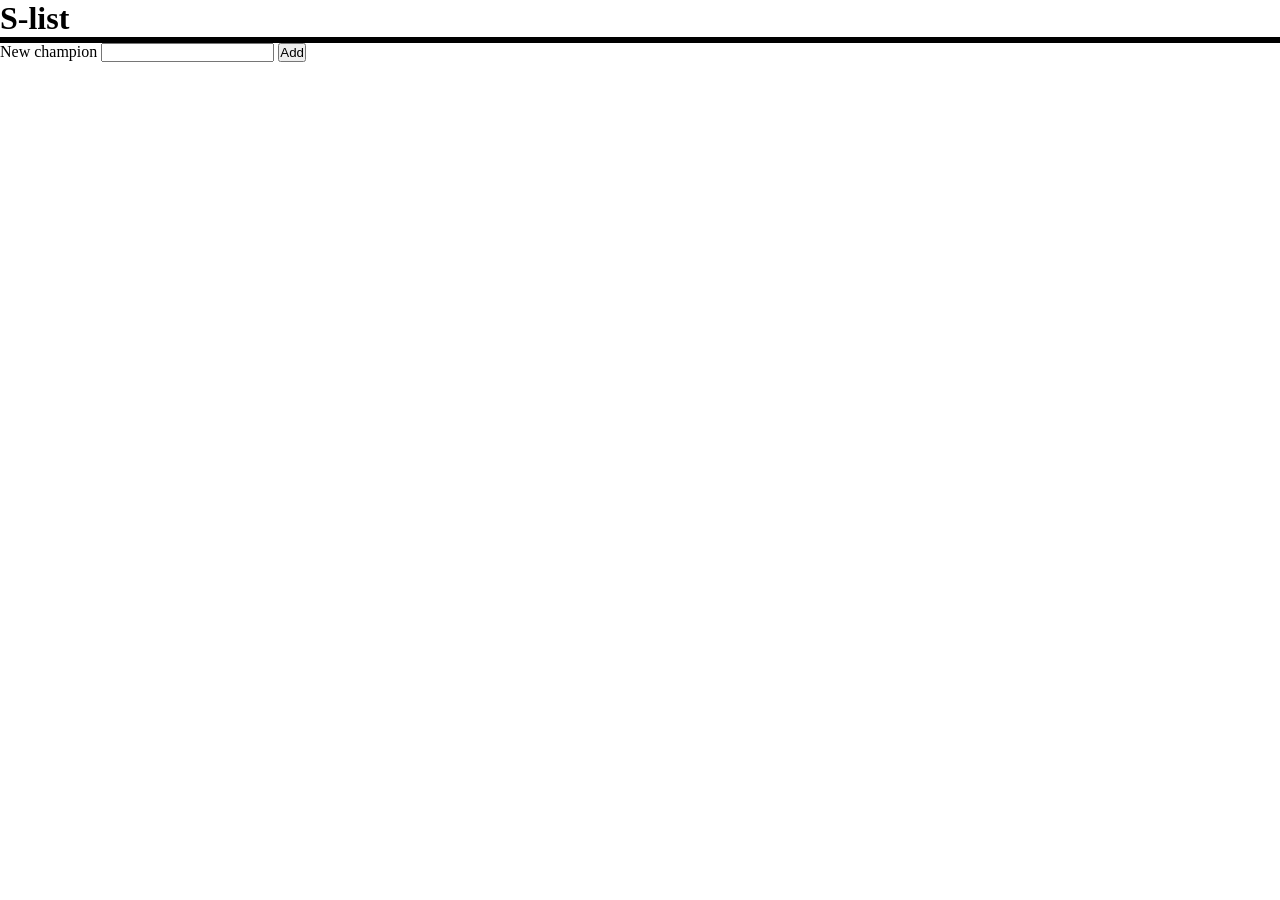
<file: index.html>
<!DOCTYPE html>
<html lang="en">
  <head>
    <meta charset="UTF-8" />
    <meta http-equiv="X-UA-Compatible" content="IE=edge" />
    <meta name="viewport" content="width=device-width, initial-scale=1.0" />
    <title>S-list</title>
    <link rel="stylesheet" href="S-list.css" />
  </head>
  <body>
    <h1>S-list</h1>

    <div id="main-div"></div>

    <form action="post" name="new-champ-form">
      <label for="new-champ-input">New champion</label>
      <input type="text" name="new-champ-input" id="new-champ-input" />
      <input type="button" value="Add" id="new-champ-button" />
      <p id="champ_num"></p>
    </form>

    <script src="S-list.js"></script>
  </body>
</html>
</file>
<file: S-list.css>
* {
  margin: 0px;
  padding: 0px;
}

#main-div {
  border: solid;
  list-style-type: none;
  flex-wrap: wrap;
  display: flex;
}

.container {
  position: relative;
  height: 92px;
  width: 92px;
  margin: 0px;
  padding: 0px;
  border: solid;
  border-width: 4px;
  border-color: black;
  float: left;
  overflow: hidden;
}

img {
  position: relative;
  top: 0;
  left: 0;
  z-index: -1;
}

.check_img {
  position: absolute;
  top: 0;
  left: 0;
  height: 92px;
  width: 92px;
  z-index: 100;
}
</file>
